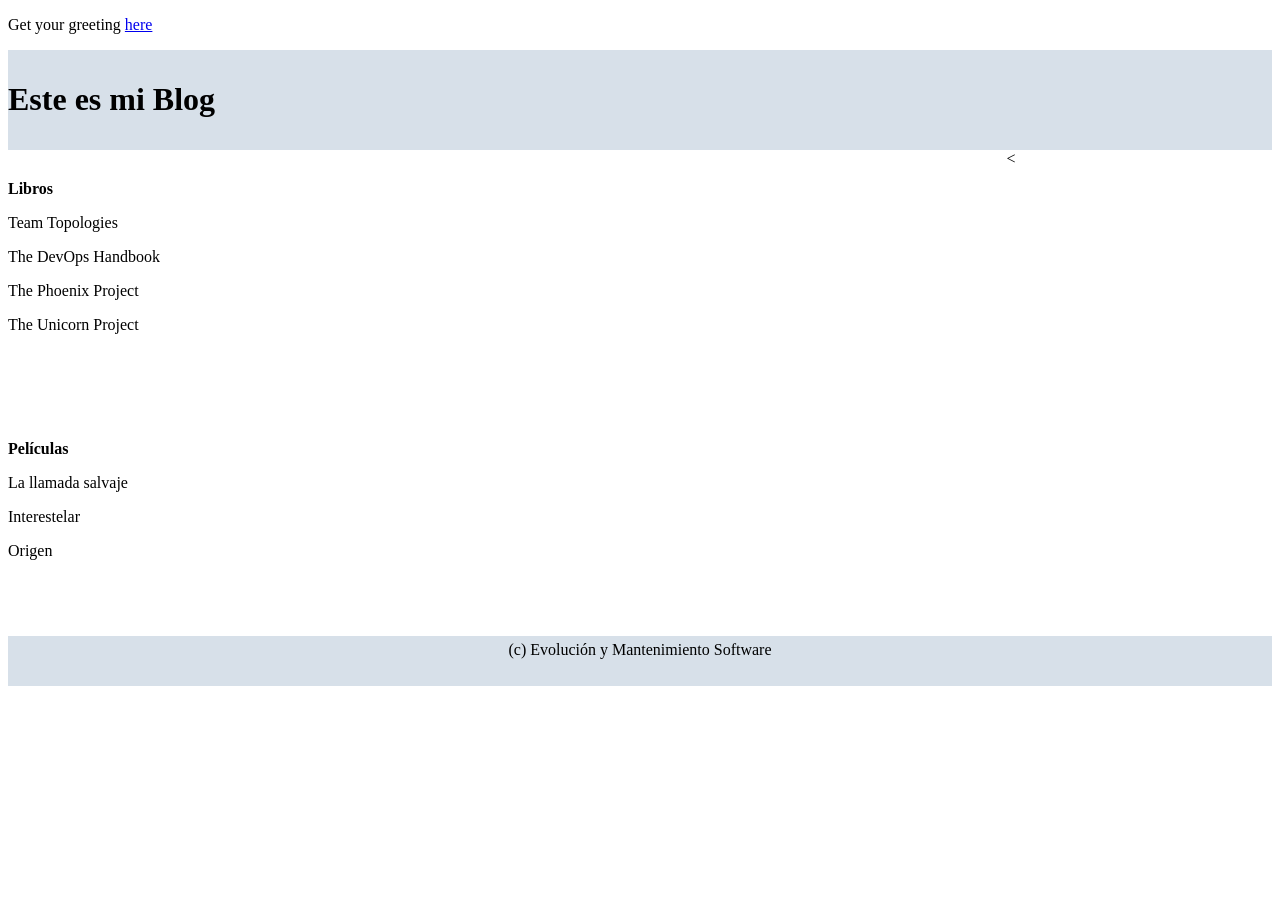
<file: src/main/resources/static/index.html>
<!DOCTYPE HTML>
<html>
<head>
    <title>Blog EMS</title>
    <meta http-equiv="Content-Type" content="text/html; charset=UTF-8" />
    <link rel="stylesheet" href="css/style.css">
</head>
<body>
<p>Get your greeting <a href="/greeting">here</a></p>

<!-- Cabecera -->
<header>
    <h1>Este es mi Blog</h1>
</header>

<!-- Contenido -->
<<section>
    <b>Libros</b>
    <p>Team Topologies</p>
    <p>The DevOps Handbook</p>
    <p>The Phoenix Project</p>
    <p>The Unicorn Project</p>
</section>

<section>
    <b>Películas</b>
    <p>La llamada salvaje</p>
    <p>Interestelar</p>
    <p>Origen</p>
</section>

<!-- Pie de pagina -->
<footer>
    (c) Evolución y Mantenimiento Software
</footer>
</body>
</html>
</file>
<file: src/main/resources/static/css/style.css>
html,body {
    height:100%;
    background:white;
}

header {
    display:block;
    background:#d7e0e9;
    padding:10px 0px;
}

section {
    width:79%;
    float:left;
    overflow:auto;
    padding-bottom:60px;
    padding-top:30px;
    color:black;
}

footer {
    position: relative;
    margin-top: -50px;
    height: 40px;
    padding:5px 0px;
    clear: both;
    background: #d7e0e9;
    text-align: center;
    color: black;
}
</file>
